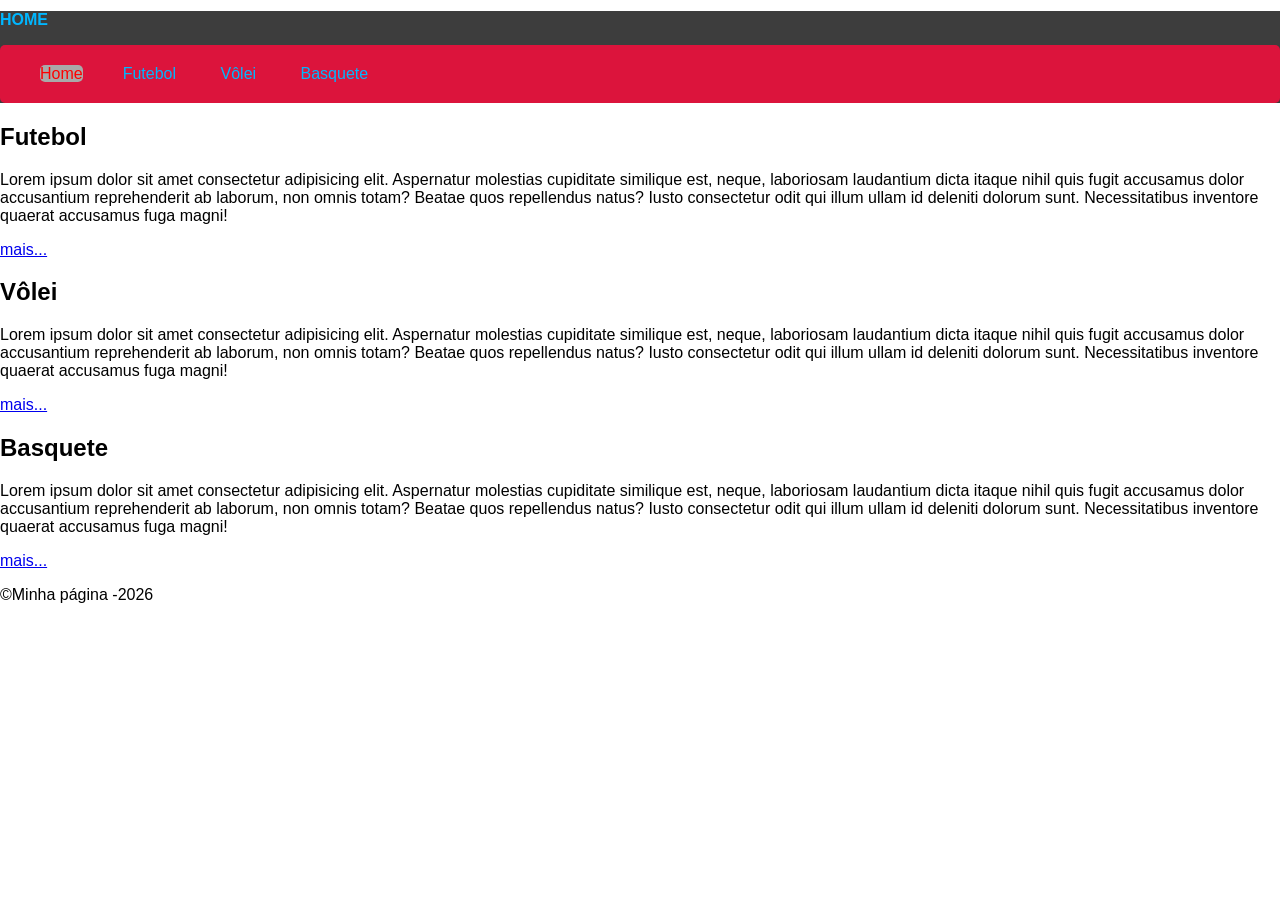
<file: index.html>
<!doctype html>
<html lang="pt=br">
  <head>
    <meta charset="UTF-8" />
    <meta name="viewport" content="width=device-width, initial-scale=1.0" />
    <title>Página Principal</title>
    <style>
      header {
        background-color: orangered;
      }
    </style>

    <link rel="icon" href="./img/sports_6213990.png" />
    <link rel="stylesheet" href="./css/style.css" />

  </head>
  <body>
     
    <header style="background-color: rgb(61, 61, 61)">
      <h1 class="nav-link">HOME</h1>
      <nav>
        <ul id="menu"> 
          <li> <a id="active-link" class="nav-link" href="#"> Home </a>
          <li> <a class="nav-link" href="./paginas/futebol/futebol.html"> Futebol </a></li>
          <li> <a class="nav-link" href="./paginas/volei/volei.html"> Vôlei </a></li>
          <li> <a class="nav-link" href="./paginas/basquete/basquete.html">Basquete</a></li>
        
        </ul>
      </nav>
    </header>

    <main>
      <section>
        <h2>Futebol</h2>
        <p>
          Lorem ipsum dolor sit amet consectetur adipisicing elit. Aspernatur
          molestias cupiditate similique est, neque, laboriosam laudantium dicta
          itaque nihil quis fugit accusamus dolor accusantium reprehenderit ab
          laborum, non omnis totam? Beatae quos repellendus natus? Iusto
          consectetur odit qui illum ullam id deleniti dolorum sunt.
          Necessitatibus inventore quaerat accusamus fuga magni!
        </p>
        <a href="./paginas/futebol/futebol.html">mais...</a>
      </section>
      <section>
        <h2>Vôlei</h2>
        <p>
          Lorem ipsum dolor sit amet consectetur adipisicing elit. Aspernatur
          molestias cupiditate similique est, neque, laboriosam laudantium dicta
          itaque nihil quis fugit accusamus dolor accusantium reprehenderit ab
          laborum, non omnis totam? Beatae quos repellendus natus? Iusto
          consectetur odit qui illum ullam id deleniti dolorum sunt.
          Necessitatibus inventore quaerat accusamus fuga magni!
        </p>
        <a href="./paginas/volei/volei.html">mais...</a>
      </section>
      <section>
        <h2>Basquete</h2>
        <p>
          Lorem ipsum dolor sit amet consectetur adipisicing elit. Aspernatur
          molestias cupiditate similique est, neque, laboriosam laudantium dicta
          itaque nihil quis fugit accusamus dolor accusantium reprehenderit ab
          laborum, non omnis totam? Beatae quos repellendus natus? Iusto
          consectetur odit qui illum ullam id deleniti dolorum sunt.
          Necessitatibus inventore quaerat accusamus fuga magni!
        </p>
        <a href="./paginas/basquete/basquete.html">mais...</a>
      </section>
    </main>
    <footer>
      <p>&copy;Minha página -2026</p>
    </footer>
  </body>
</html>
</file>
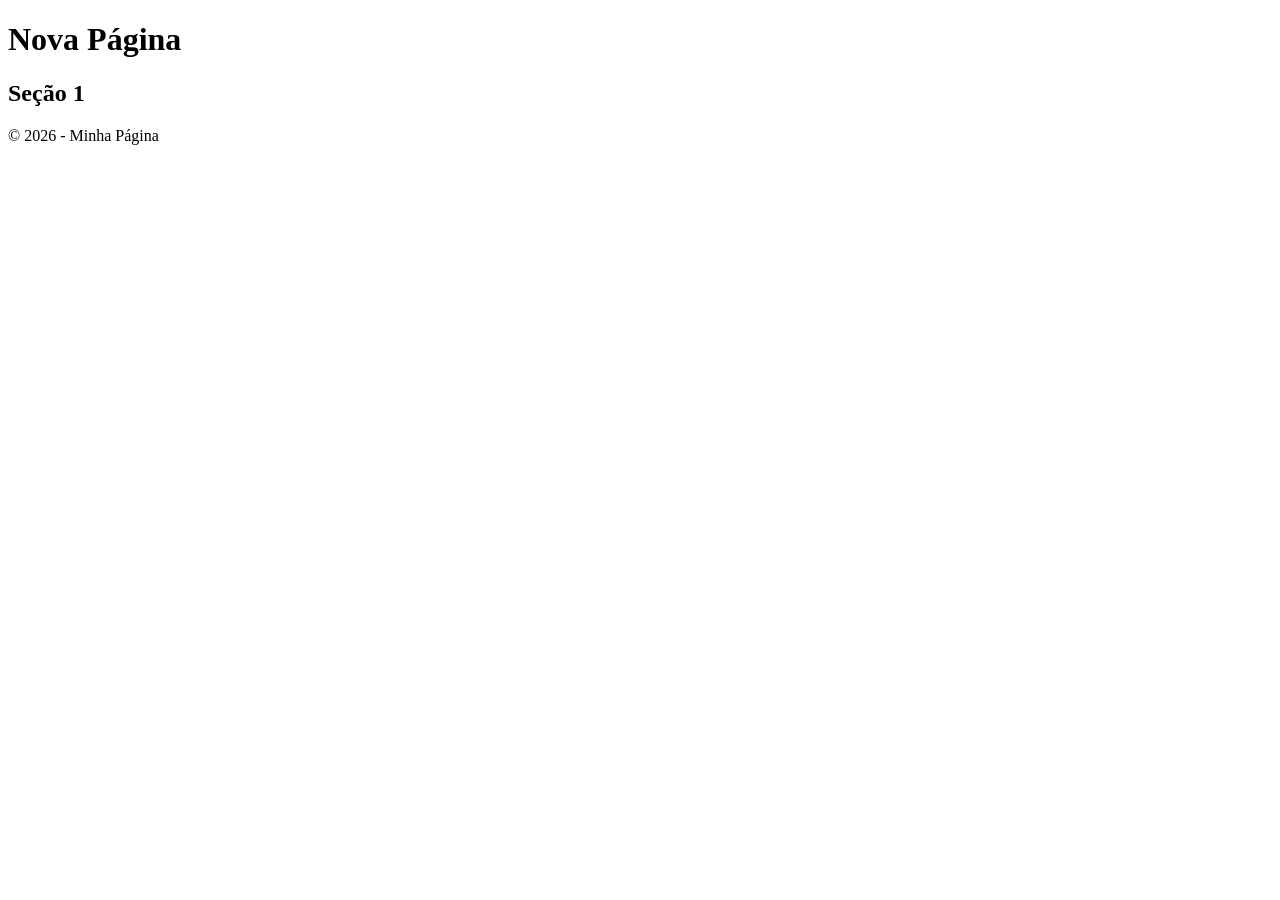
<file: pagina1.html>
<!doctype html>
<!--
  O Doctype é o DTD, Document Type Definition, que é responsável por informar,
o navegador da versão do HTML que está sendo carregado.
 -->

<html lang="pt-br">
  <head>
    <meta charset="UTF-8" />
    <title>Página 1</title>
  </head>

  <body>
    <header>
      <h1>Nova Página</h1>
    </header>
    <main>
      <section>
        <h2>Seção 1</h2>
      </section>
    </main>
    <footer>
      <p>&copy; 2026 - Minha Página</p>
    </footer>
  </body>
</html>
</file>
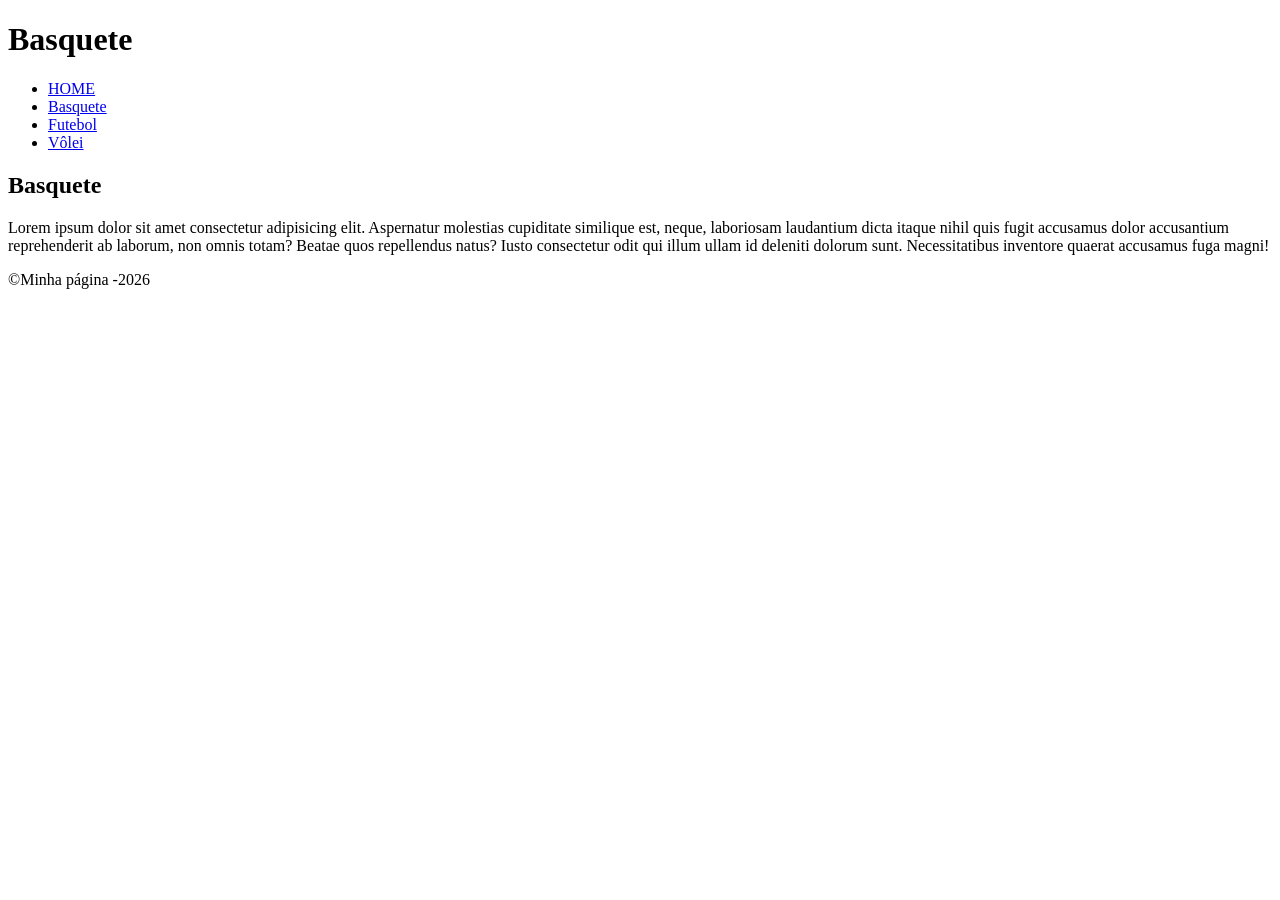
<file: paginas/basquete/basquete.html>
<!doctype html>
<html lang="pt=br">
  <head>
    <meta charset="UTF-8" />
    <meta name="viewport" content="width=device-width, initial-scale=1.0" />
    <title>Basquete</title>
  </head>
  <body>
    <header>
      <h1>Basquete</h1>
      <nav>
        <ul>
          <li> <a id="active-link" href="../../index.html"> HOME </a>
          <li> <a href="../../index.html"> Basquete </a></li>
          <li> <a href="../futebol/futebol.html"> Futebol </a></li>
          <li> <a href="../volei/volei.html">Vôlei</a></li>
        </ul>
      </nav>
    </header>

    <main>
      <section>
        <h2>Basquete</h2>
        <p>
          Lorem ipsum dolor sit amet consectetur adipisicing elit. Aspernatur
          molestias cupiditate similique est, neque, laboriosam laudantium dicta
          itaque nihil quis fugit accusamus dolor accusantium reprehenderit ab
          laborum, non omnis totam? Beatae quos repellendus natus? Iusto
          consectetur odit qui illum ullam id deleniti dolorum sunt.
          Necessitatibus inventore quaerat accusamus fuga magni!
        </p>
      </section>
    </main>
    <footer>
      <p>&copy;Minha página -2026</p>
    </footer>
  </body>
</html>
</file>
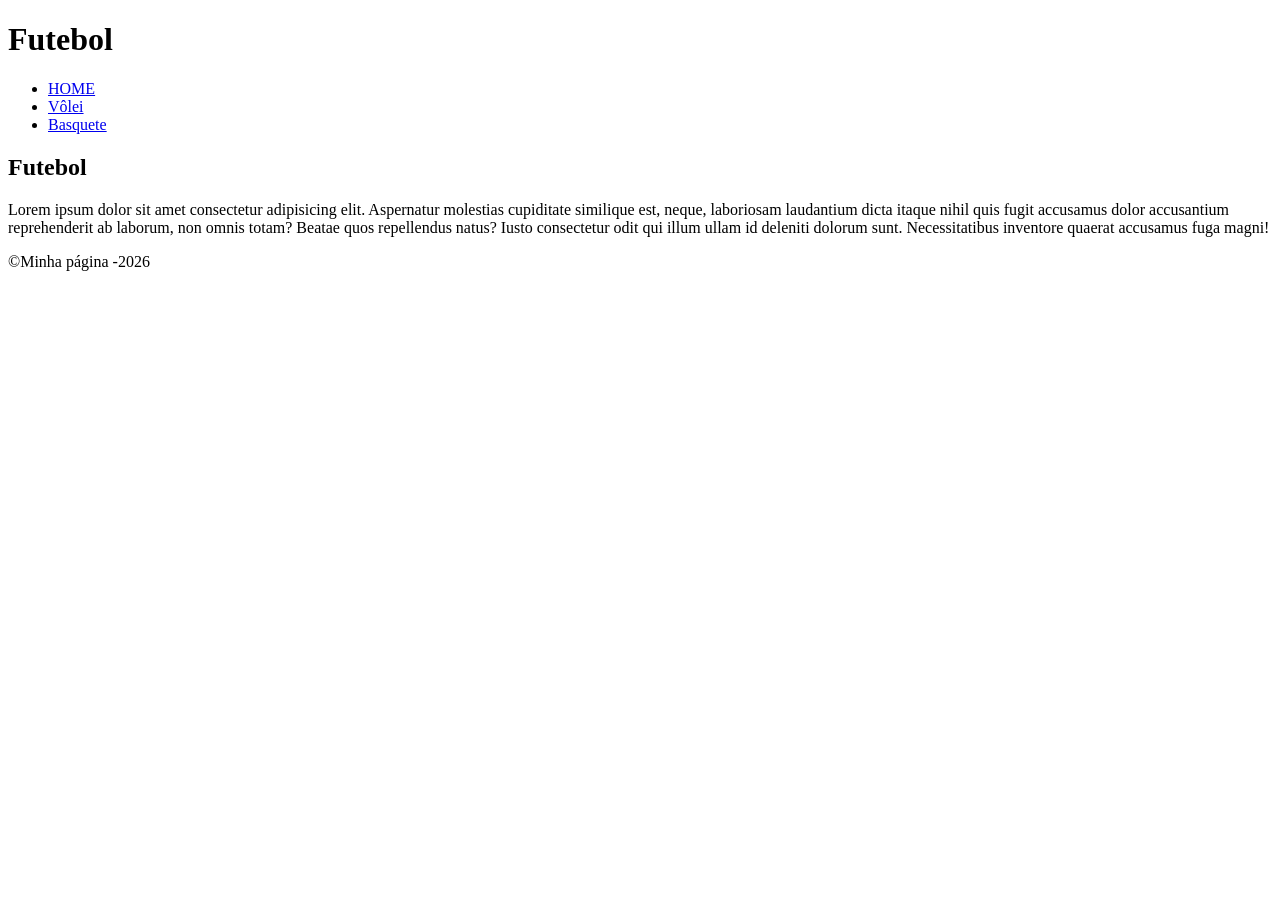
<file: paginas/futebol/futebol.html>
<!doctype html>
<html lang="pt=br">
  <head>
    <meta charset="UTF-8" />
    <meta name="viewport" content="width=device-width, initial-scale=1.0" />
    <title>Futebol</title>
  </head>
  <body>
    <header>
      <h1>Futebol</h1>
      <nav>
        <ul>
          <li><a href="../../index.html"> HOME </a></li>
          <li><a href="../volei/volei.html"> Vôlei </a></li>
          <li><a href="../basquete/basquete.html"> Basquete </a></li>
        </ul>
      </nav>
    </header>

    <main>
      <section>
        <h2>Futebol</h2>
        <p>
          Lorem ipsum dolor sit amet consectetur adipisicing elit. Aspernatur
          molestias cupiditate similique est, neque, laboriosam laudantium dicta
          itaque nihil quis fugit accusamus dolor accusantium reprehenderit ab
          laborum, non omnis totam? Beatae quos repellendus natus? Iusto
          consectetur odit qui illum ullam id deleniti dolorum sunt.
          Necessitatibus inventore quaerat accusamus fuga magni!
        </p>
      </section>
    </main>
    <footer>
      <p>&copy;Minha página -2026</p>
    </footer>
  </body>
</html>
</file>
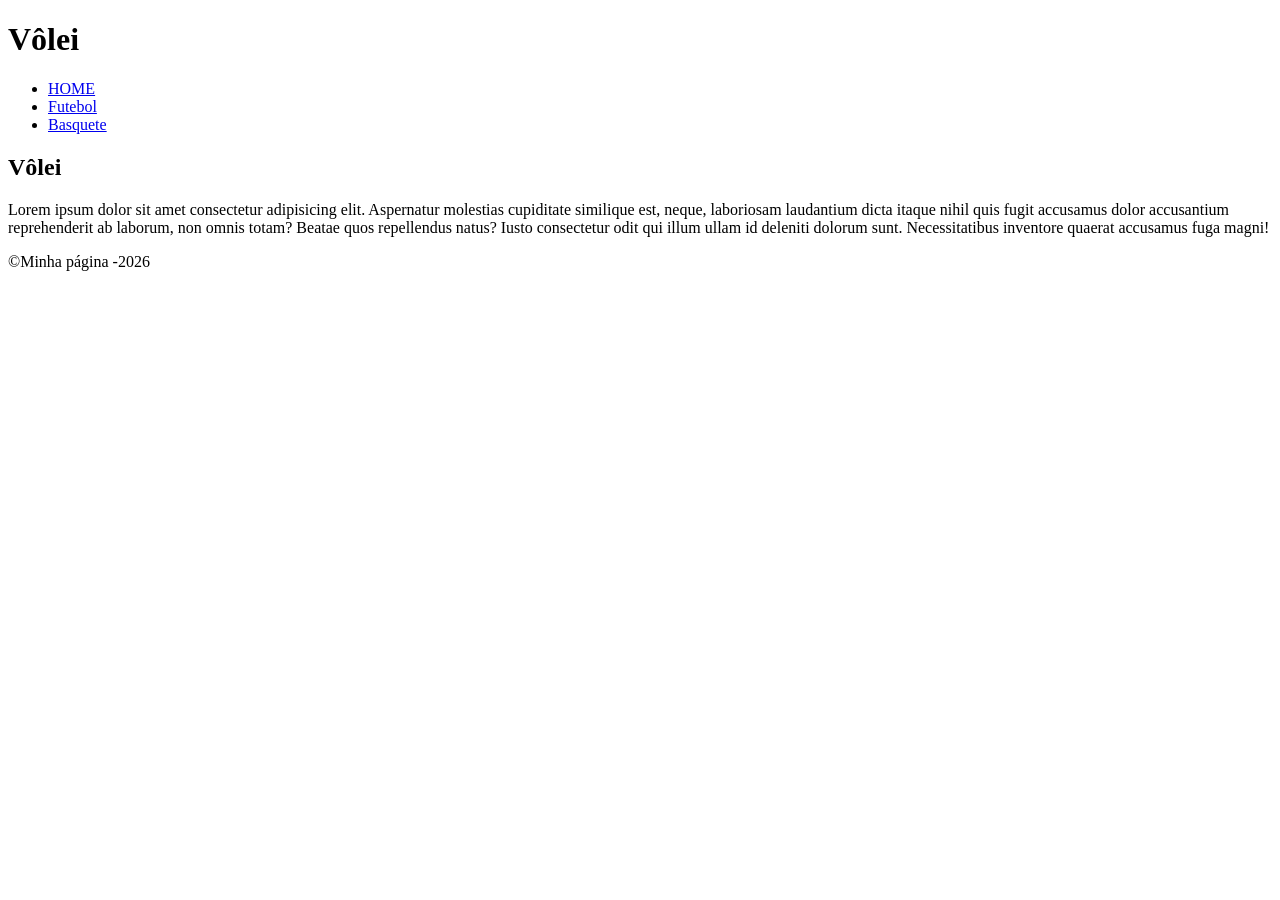
<file: paginas/volei/volei.html>
<!doctype html>
<html lang="pt=br">
  <head>
    <meta charset="UTF-8" />
    <meta name="viewport" content="width=device-width, initial-scale=1.0" />
    <title>Vôlei</title>
  </head>
  <body>
    <header>
      <h1>Vôlei</h1>
      <nav>
        <ul>
          <li><a href="../../index.html"> HOME </a></li>
          <li><a href="../futebol/futebol.html"> Futebol </a></li>
          <li><a href="../basquete/basquete.html"> Basquete</a></li>
        </ul>
      </nav>
    </header>

    <main>
      <section>
        <h2>Vôlei</h2>
        <p>
          Lorem ipsum dolor sit amet consectetur adipisicing elit. Aspernatur
          molestias cupiditate similique est, neque, laboriosam laudantium dicta
          itaque nihil quis fugit accusamus dolor accusantium reprehenderit ab
          laborum, non omnis totam? Beatae quos repellendus natus? Iusto
          consectetur odit qui illum ullam id deleniti dolorum sunt.
          Necessitatibus inventore quaerat accusamus fuga magni!
        </p>
      </section>
    </main>
    <footer>
      <p>&copy;Minha página -2026</p>
    </footer>
  </body>
</html>
</file>
<file: css/style.css>
body {
  background-color: #ffffff;
  font-family: "Segoe UI", Tahoma, Geneva, Verdana, sans-serif;
  line-height: 1 2;
  margin: 0;
  padding: 0;
}


.nav-link{
    color: rgb(0, 183, 255);
    font-size: 16px;
    text-decoration: none;
    /* text-decoration: none; */
}

#active-link{
    color: red;
    background-color: darkgray;
    border-radius: 5px;
}
a.nav-link.a{
    text-decoration: none;
}

#active-link {
    color: red;
}
    
  #menu{
  
    background-color: crimson;
    border-radius: 5px;
    list-style-type: none;
    padding: 20px;
}

#menu li{
    display: inline-block;
    margin: 0 20px;
}
</file>
